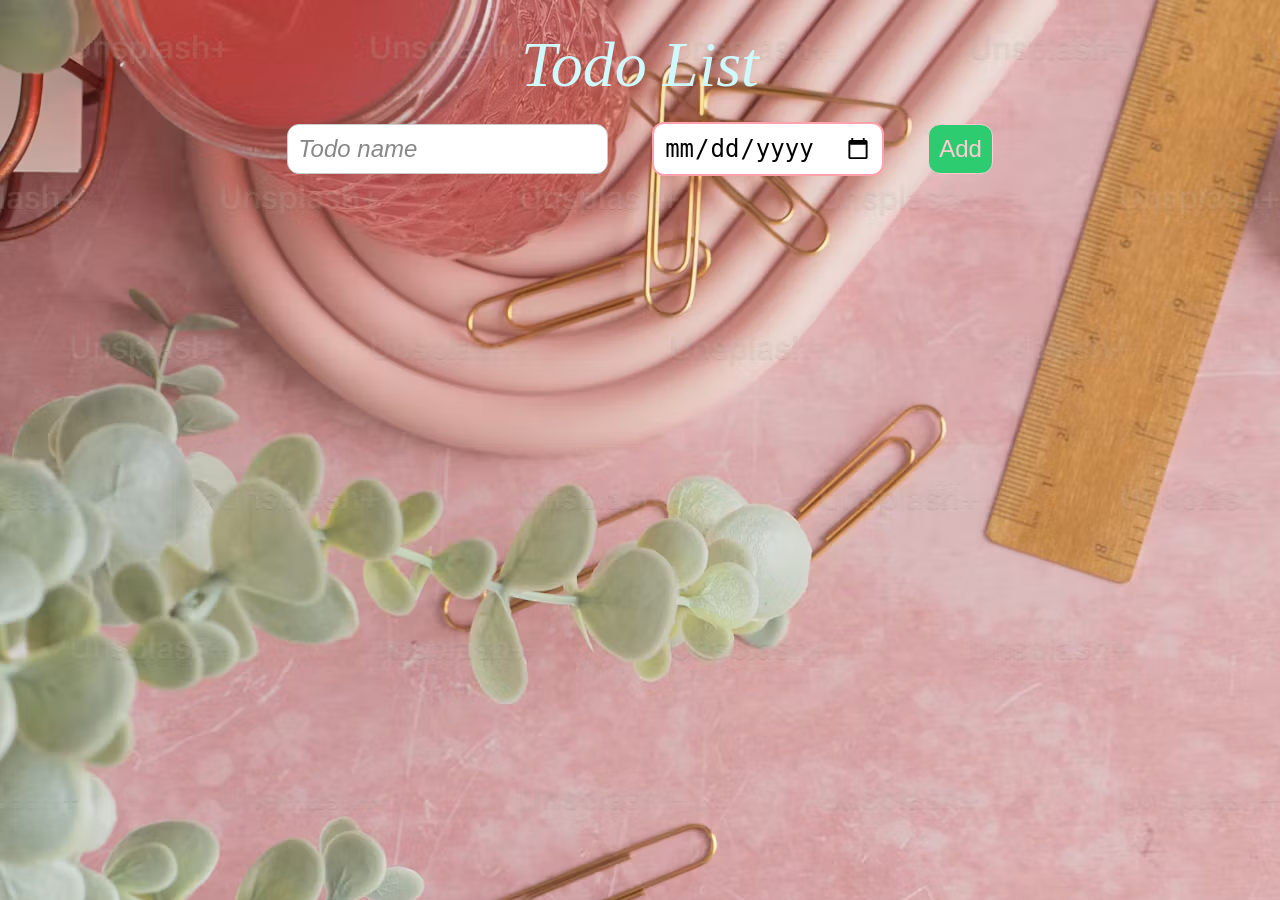
<file: index.html>
<!DOCTYPE html>
<html>
<head>
	<meta charset="utf-8">
	<meta name="viewport" content="width=device-width, initial-scale=1">
	<title>To-Do-List</title>
	<link rel="stylesheet" type="text/css" href="TodoList.css">
	<script src="TodoList.js" defer></script>
</head>
<body>
	<p class="para">Todo List</p>
	<input placeholder="Todo name" class="input-button">
	<input type="date" class="date-box">
	<button class="add-button">Add</button>
	<ol class="list">
</body>
</html>
</file>
<file: TodoList.css>
body{
	text-align: center;
	background-image: url("TodoList.jpg");
}
.para{
	font-family: "Brush Script MT" ;
	font-style: oblique;
	font-size: 4rem;
	color: #CEFAFE;
	margin: 0;
	padding-top: 20px;
}
.input-button{
	padding: 10px;
	margin: 20px;
	font-size: 1.5rem;
	/*font-family: Helvetica, Arial, sans-serif;*/
	/*font-family: Verdana, Geneva, sans-serif;*/
	/*font-family: Garamond, Baskerville, serif;*/
	font-family: "Trebuchet MS" sans-serif;
	border: 1px solid #ccc;
	border-radius: 12px;
}
.input-button::placeholder{
	color: #888;
	font-style: italic;
	font-weight: normal;
}
.input-button:focus{
	outline: none;
	border-color: #FFA1AD;
	border-width: 2px;
	background-color: #FFF9F6;
}
.date-box{
	padding: 10px;
	margin: 20px;
	font-size: 1.5rem;
	border: 1px solid #ccc;
	border-radius: 12px;
	border-color: #FFA1AD;
	border-width: 2px;
}
.add-button{
	cursor: pointer;
	background-color: #2ecc71;
	padding: 10px;
	margin: 20px;
	font-size: 1.5rem;
	color: #FFCCD3;
	border: 1px solid;
	border-radius: 12px;
	transition: background-color 0.2s ease, transform 0.1s ease; /*smooth transition over 0.2 seconds*/
}
.add-button:hover{
	background-color: #27ae60;
}
.add-button:active{
	background-color: #1e8449;
	transform: scale(0.97); /* Tiny click animation */
}
.list{
	list-style-position: inside; /*forces numbers to stay with list*/
	text-align: left;
	padding-left: 20px;
	display: block;
	margin: 40px auto 0 auto;
	max-width: 500px;
}
.list li{
	font-size: 2rem;
	/*color: #FFE4E1;*/
	color: #B22222;
	flex-direction: row; /*forces horizontal alignment*/
	align-items: center; /*Centers all items*/
	gap: 20px;
	margin-bottom: 15px;
	list-style-type: decimal;
}
.list li::marker{
	/*color: #FFB6C1;*/
	color: #8B0000;
}
.delete-button{
	cursor: pointer;
	/*background-color: #8FA89B;*/
	background-color: #A2B5AC;
	display: inline-block;
	margin: 0;
	padding: 6px 12px;
	font-size: 1.5rem;
	border: 1px solid #ccc;
	border-radius: 12px;
	border-color: #FFA1AD;
	border-width: 2px;
	transition: background-color 0.2s ease, transform 0.1s ease; /*smooth transition over 0.2 seconds*/
}
.delete-button:hover{
	background-color: #20B2AA;
}
.delete-button:active{
	background-color: #7FFFD4;
	transform: scale(0.97); /* Tiny click animation */
}
.todo-name{
	display: inline-block;
	width: 180px;
	white-space: nowrap; /* Keeps text tightly packed */
	overflow: hidden;
	text-overflow: ellipsis; /* Safely cuts off text if it gets too long */
	vertical-align: middle;  /* Pulls the text down to line up with the rest of the row */
}
.todo-date{
	display: inline-block;
	width: 120px;
	margin-right: 25px;
	color: #DC143C;
}
</file>
